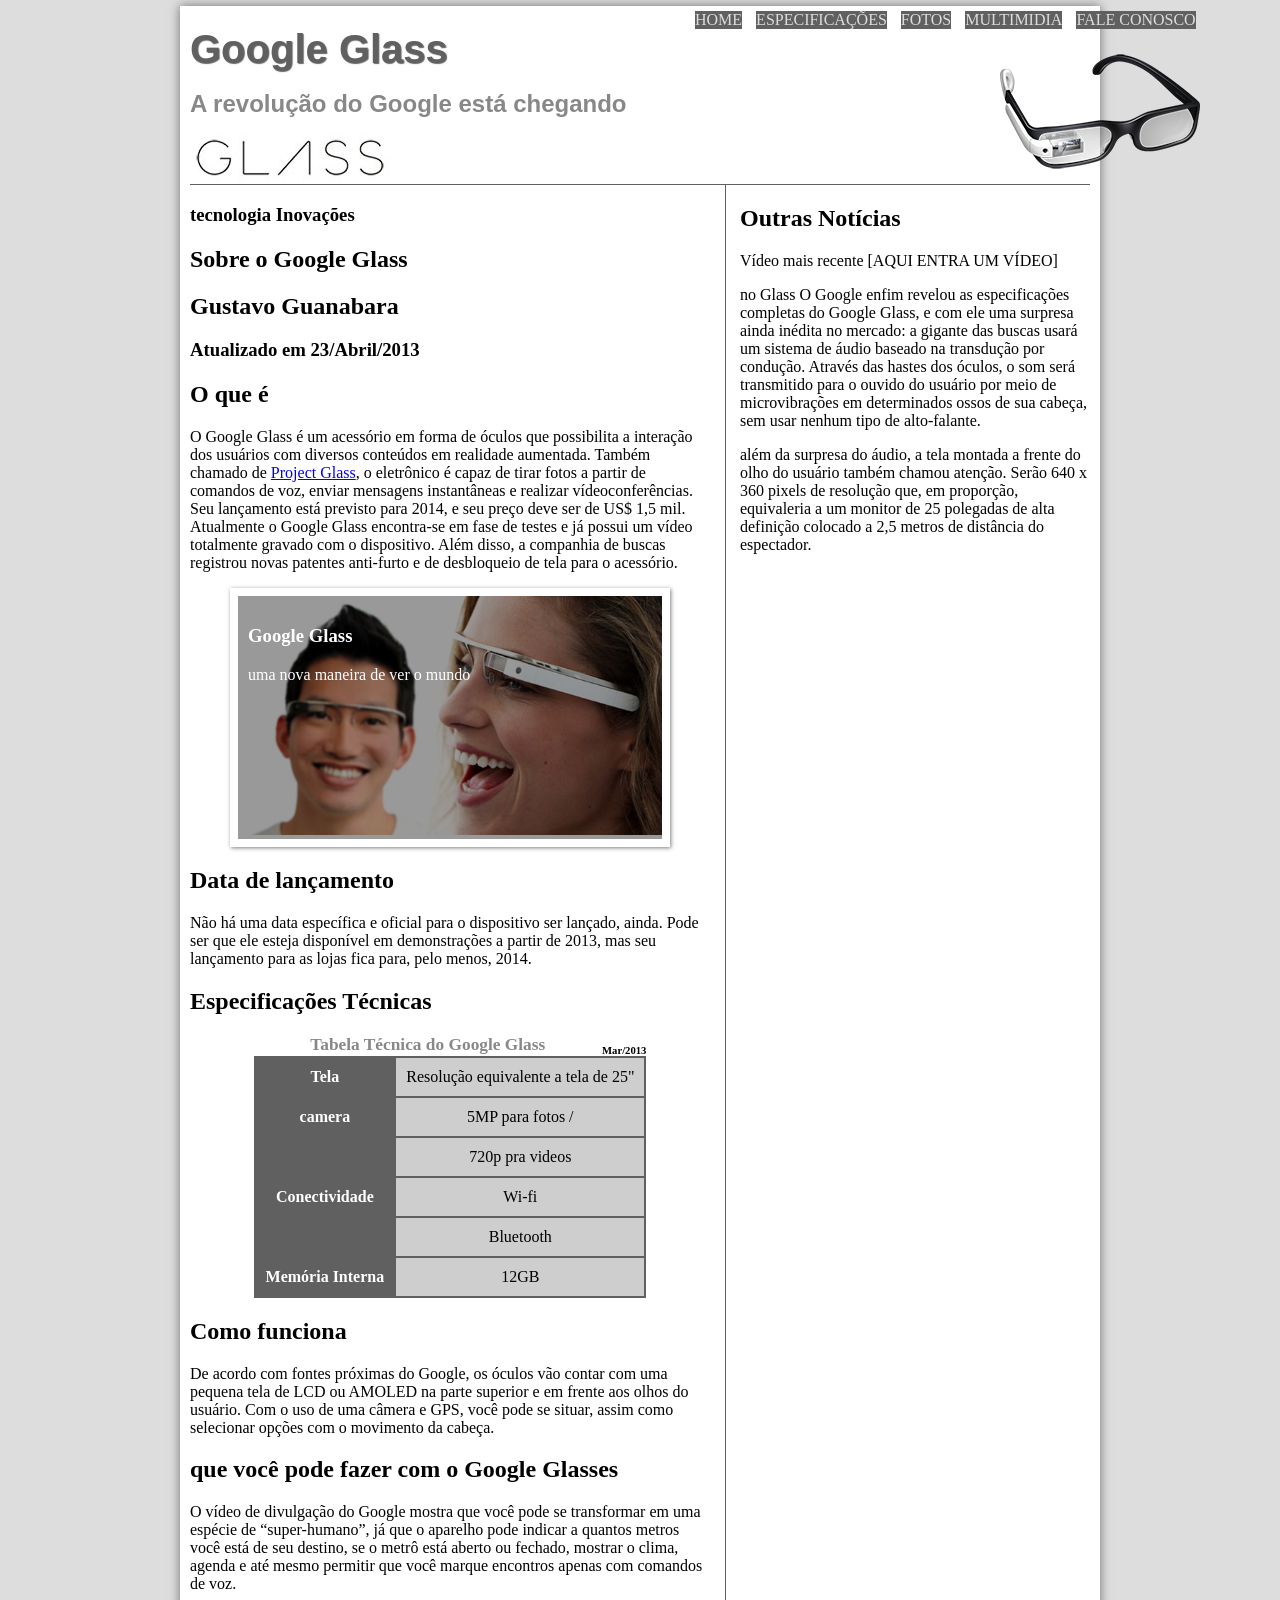
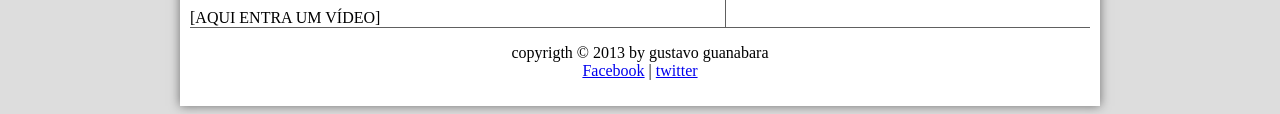
<file: index.html>
<!DOCTYPE html>
<html lang="pt-br">

<head>
    <meta charset="utf-8"/>
    <title>Tudo sobre Google Glass</title>
</head>
<link rel="stylesheet" type="text/css" href="_css/estilo.css"/>
<body>
<div id="interface">

    <header id="cabecalho">
    <hgroup>
        <h1 class="googleglass">Google Glass</h1>
        <h2 class="revolucao">A revolução do Google está chegando</h2>
    </hgroup>

    <img id="icone" src="_imagens/glass-oculos-preto-peq.png.png" alt="Óculos inteligentes Google Glass pretos, apresentados como produto; não há pessoa, cenário ou texto visível.">

<nav id ="menu">
<h1>menu Principal</h1>
   <ol type="1">
     <li><a href="=index.html">home</a></li>
     <li><a href="aspecs.html">especificações</a></li>
     <li><a href="fotos.html">fotos</a></li>
     <li><a href="multimidia.html">multimidia</a></li>
     <li><a href="fale-conosco.html">Fale conosco</a></li>
   </ol>
</nav>
    </header>

<section id="corpo">

<hgroup>
<h3>tecnologia Inovações</h3>
<h1>Sobre o Google Glass</h1>
<h2>Gustavo Guanabara</h2>
<h3>Atualizado em 23/Abril/2013</h3>
</hgroup>

<h2>O que é</h2> 
<p>O Google Glass é um acessório em forma de óculos que possibilita a interação dos usuários com diversos conteúdos em realidade aumentada. Também chamado de <a href="http://glass.google.cóm" target="_blank">Project Glass</a>, o eletrônico é capaz de tirar fotos a partir de comandos de voz, enviar mensagens instantâneas e realizar vídeoconferências. Seu lançamento está previsto para 2014, e seu preço deve ser de US$ 1,5 mil. Atualmente o Google Glass encontra-se em fase de testes e já possui um vídeo totalmente gravado com o dispositivo. Além disso, a companhia de buscas registrou novas patentes anti-furto e de desbloqueio de tela para o acessório.</p>

<figure class="foto-legenda">
    <img src="_imagens/glass-quadro-homem-mulher.jpg" alt="Homem e mulher usando o Google Glass em uma sala de estar. Eles estão atentos ao dispositivo na frente dos olhos, em uma pose natural de uso cotidiano. O ambiente é acolhedor e moderno, com móveis simples, iluminação suave e aparência doméstica. Nenhum texto visível. Tom geral calmo e contemporâneo.">
      <figcaption>
         <h3>Google Glass</h3>
         <p>uma nova maneira de ver o mundo</p>
    </figcaption>
</figure>


<h1>Data de lançamento</h1>
<p>Não há uma data específica e oficial para o dispositivo ser lançado, ainda. Pode ser que ele esteja disponível em demonstrações a partir de 2013, mas seu lançamento para as lojas fica para, pelo menos, 2014.</p>

<h1>Especificações Técnicas</h1>

<table id="tabelaspec">
 <caption>Tabela Técnica do Google Glass <span>Mar/2013</span></caption>

<tr><td class="ce">Tela</td><td class="cd">Resolução equivalente a tela de 25"</td> </tr>

<tr><td rowspan="2" class="ce">camera</td>  <td class="cd">5MP para fotos / </td> </tr>

<tr><td class="cd">720p pra videos</td></tr>

<tr><td rowspan="2"class="ce">Conectividade</td> <td class="cd">Wi-fi</td> <tr><td class="cd">Bluetooth</td> </tr>
<tr><td class="ce">Memória Interna</td> <td class="cd">12GB</td> </tr>

</table>

<h1>Como funciona</h1>
<p>De acordo com fontes próximas do Google, os óculos vão contar com uma pequena tela de LCD ou AMOLED na parte superior e em frente aos olhos do usuário. Com o uso de uma câmera e GPS, você pode se situar, assim como selecionar opções com o movimento da cabeça.</p>

<h1> que você pode fazer com o Google Glasses</h1>
<p>O vídeo de divulgação do Google mostra que você pode se transformar em uma espécie de “super-humano”, já que o aparelho pode indicar a quantos metros você está de seu destino, se o metrô está aberto ou fechado, mostrar o clima, agenda e até mesmo permitir que você marque encontros apenas com comandos de voz.</p>

[AQUI ENTRA UM VÍDEO]

</section>

<aside id="lateral">

<h1>Outras Notícias</h1>
Vídeo mais recente

[AQUI ENTRA UM VÍDEO]

<p> no Glass
O Google enfim revelou as especificações completas do Google Glass, e com ele uma surpresa ainda inédita no mercado: a gigante das buscas usará um sistema de áudio baseado na transdução por condução. Através das hastes dos óculos, o som será transmitido para o ouvido do usuário por meio de microvibrações em determinados ossos de sua cabeça, sem usar nenhum tipo de alto-falante.</p>


<p>além da surpresa do áudio, a tela montada a frente do olho do usuário também chamou atenção. Serão 640 x 360 pixels de resolução que, em proporção, equivaleria a um monitor de 25 polegadas de alta definição colocado a 2,5 metros de distância do espectador.</p>
 
</aside>

<footer id="rodape">
  <P>copyrigth &copy; 2013 by gustavo guanabara<br/>
    <a href="http://facebook.com/cursosemvideo" target="_blank"> Facebook</a>  |
    <a href="http://twitter.com/cursosemvideo" target="_blank">twitter</a> 
  </P>
</footer>

</div>
</body>
</html>
</file>
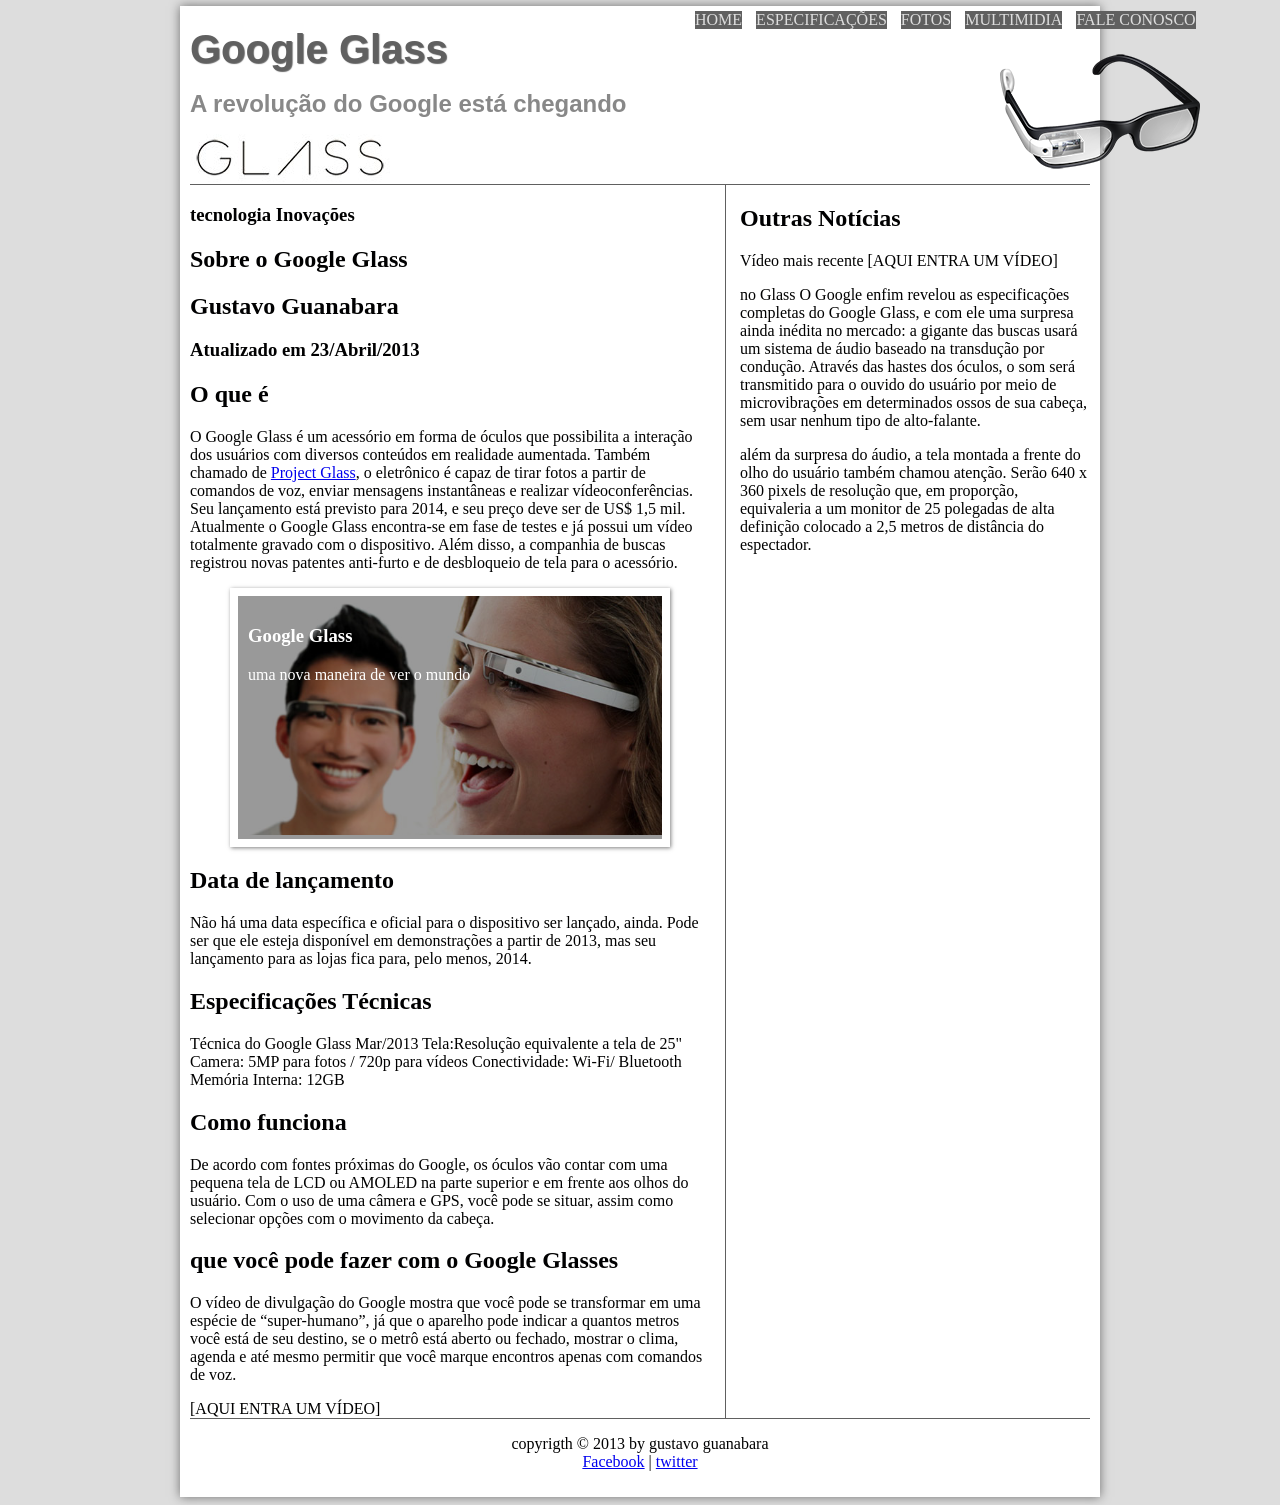
<file: projeto 1/index.html>
<!DOCTYPE html>
<html lang="pt-br">

<head>
    <meta charset="utf-8"/>
    <title>Tudo sobre Google Glass</title>
</head>
<link rel="stylesheet" type="text/css" href="_css/estilo.css"/>
<body>
<div id="interface">

    <header id="cabecalho">
    <hgroup>
        <h1 class="googleglass">Google Glass</h1>
        <h2 class="revolucao">A revolução do Google está chegando</h2>
    </hgroup>

    <img id="icone" src="_imagens/glass-oculos-preto-peq.png.png" alt="Óculos inteligentes Google Glass pretos, apresentados como produto; não há pessoa, cenário ou texto visível.">

<nav id ="menu">
<h1>menu Principal</h1>
   <ol type="1">
     <li><a href="=index.html">home</a></li>
     <li><a href="aspecs.html">especificações</a></li>
     <li><a href="fotos.html">fotos</a></li>
     <li><a href="multimidia.html">multimidia</a></li>
     <li><a href="fale-conosco.html">Fale conosco</a></li>
   </ol>
</nav>
    </header>

<section id="corpo">

<hgroup>
<h3>tecnologia Inovações</h3>
<h1>Sobre o Google Glass</h1>
<h2>Gustavo Guanabara</h2>
<h3>Atualizado em 23/Abril/2013</h3>
</hgroup>

<h2>O que é</h2> 
<p>O Google Glass é um acessório em forma de óculos que possibilita a interação dos usuários com diversos conteúdos em realidade aumentada. Também chamado de <a href="http://glass.google.cóm" target="_blank">Project Glass</a>, o eletrônico é capaz de tirar fotos a partir de comandos de voz, enviar mensagens instantâneas e realizar vídeoconferências. Seu lançamento está previsto para 2014, e seu preço deve ser de US$ 1,5 mil. Atualmente o Google Glass encontra-se em fase de testes e já possui um vídeo totalmente gravado com o dispositivo. Além disso, a companhia de buscas registrou novas patentes anti-furto e de desbloqueio de tela para o acessório.</p>

<figure class="foto-legenda">
    <img src="_imagens/glass-quadro-homem-mulher.jpg" alt="Homem e mulher usando o Google Glass em uma sala de estar. Eles estão atentos ao dispositivo na frente dos olhos, em uma pose natural de uso cotidiano. O ambiente é acolhedor e moderno, com móveis simples, iluminação suave e aparência doméstica. Nenhum texto visível. Tom geral calmo e contemporâneo.">
      <figcaption>
         <h3>Google Glass</h3>
         <p>uma nova maneira de ver o mundo</p>
    </figcaption>
</figure>


<h1>Data de lançamento</h1>
<p>Não há uma data específica e oficial para o dispositivo ser lançado, ainda. Pode ser que ele esteja disponível em demonstrações a partir de 2013, mas seu lançamento para as lojas fica para, pelo menos, 2014.</p>

<h1>Especificações Técnicas</h1>
 Técnica do Google Glass Mar/2013

Tela:Resolução equivalente a tela de 25"
Camera: 5MP para fotos / 720p para vídeos
Conectividade: Wi-Fi/ Bluetooth
Memória Interna: 12GB

<h1>Como funciona</h1>
<p>De acordo com fontes próximas do Google, os óculos vão contar com uma pequena tela de LCD ou AMOLED na parte superior e em frente aos olhos do usuário. Com o uso de uma câmera e GPS, você pode se situar, assim como selecionar opções com o movimento da cabeça.</p>

<h1> que você pode fazer com o Google Glasses</h1>
<p>O vídeo de divulgação do Google mostra que você pode se transformar em uma espécie de “super-humano”, já que o aparelho pode indicar a quantos metros você está de seu destino, se o metrô está aberto ou fechado, mostrar o clima, agenda e até mesmo permitir que você marque encontros apenas com comandos de voz.</p>

[AQUI ENTRA UM VÍDEO]

</section>

<aside id="lateral">

<h1>Outras Notícias</h1>
Vídeo mais recente

[AQUI ENTRA UM VÍDEO]

<p> no Glass
O Google enfim revelou as especificações completas do Google Glass, e com ele uma surpresa ainda inédita no mercado: a gigante das buscas usará um sistema de áudio baseado na transdução por condução. Através das hastes dos óculos, o som será transmitido para o ouvido do usuário por meio de microvibrações em determinados ossos de sua cabeça, sem usar nenhum tipo de alto-falante.</p>


<p>além da surpresa do áudio, a tela montada a frente do olho do usuário também chamou atenção. Serão 640 x 360 pixels de resolução que, em proporção, equivaleria a um monitor de 25 polegadas de alta definição colocado a 2,5 metros de distância do espectador.</p>
 
</aside>

<footer id="rodape">
  <P>copyrigth &copy; 2013 by gustavo guanabara<br/>
    <a href="http://facebook.com/cursosemvideo" target="_blank"> Facebook</a>  |
    <a href="http://twitter.com/cursosemvideo" target="_blank">twitter</a> 
  </P>
</footer>

</div>
</body>
</html>
</file>
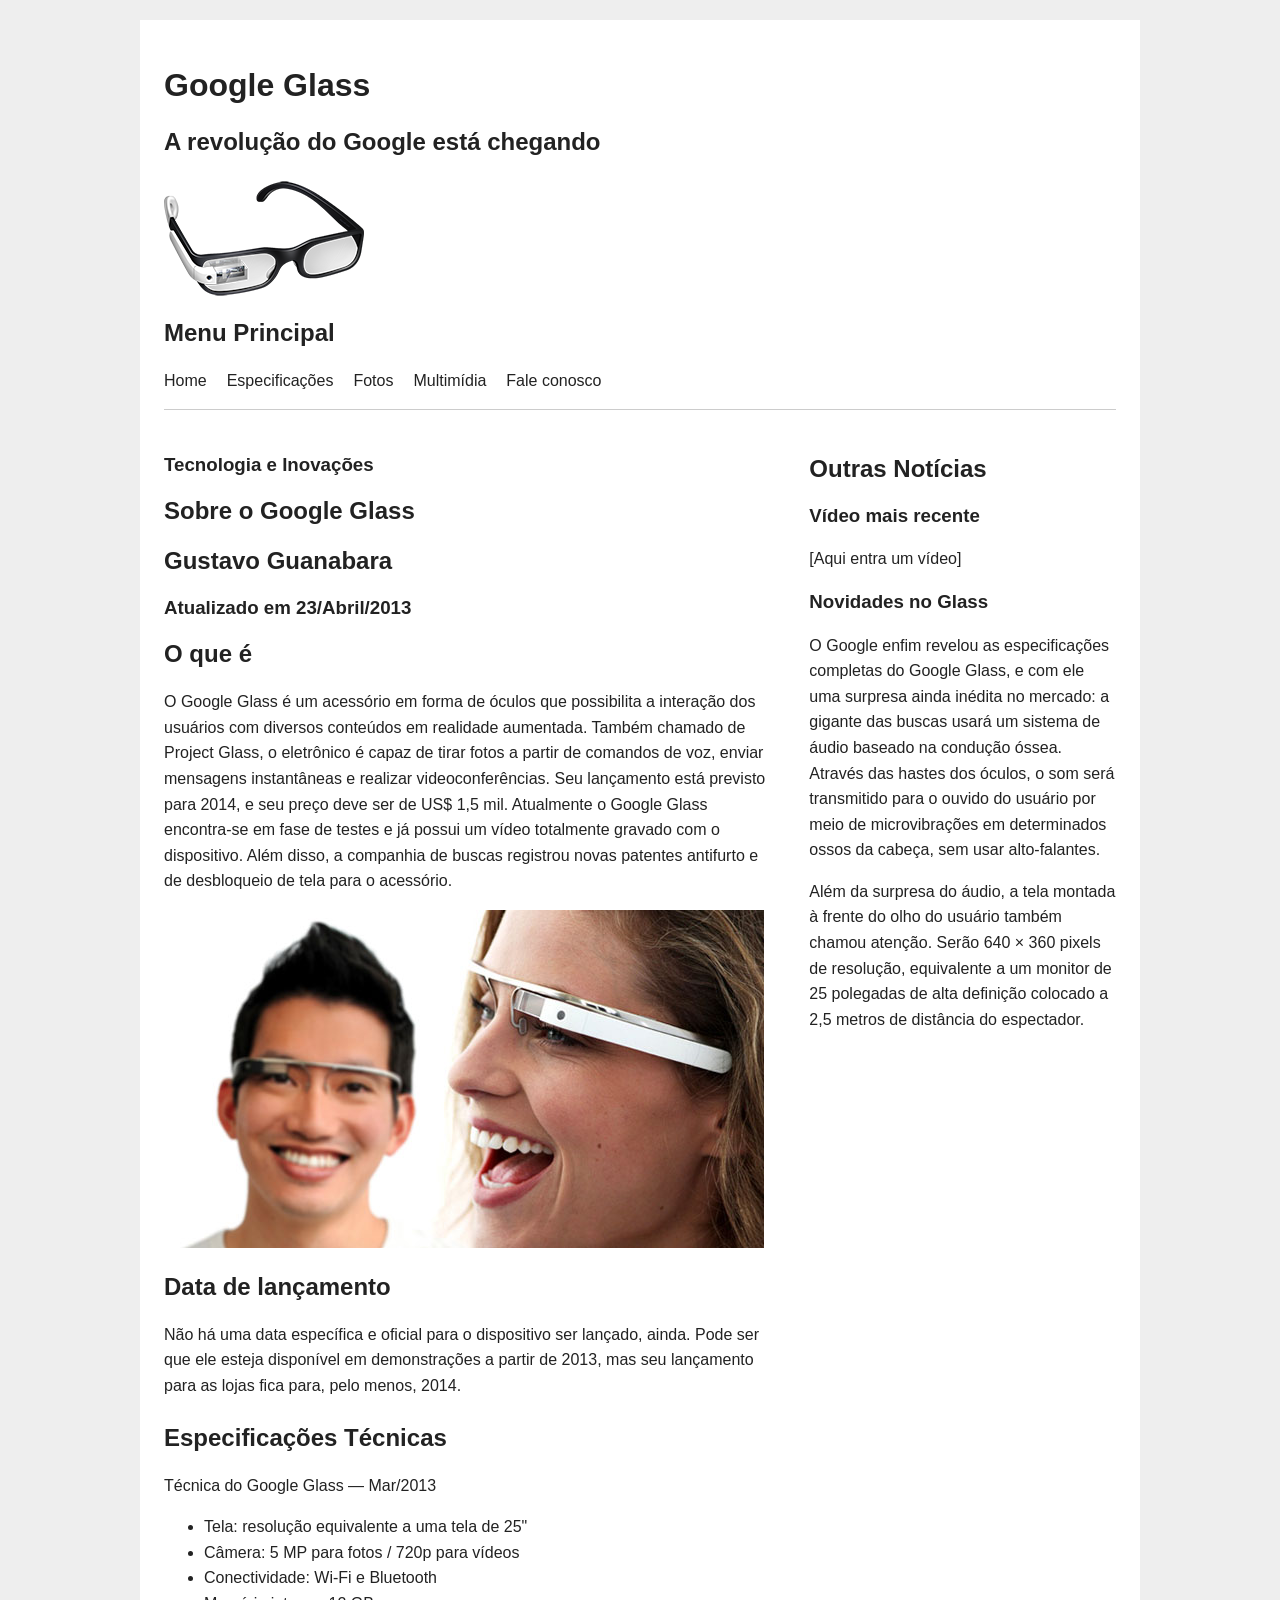
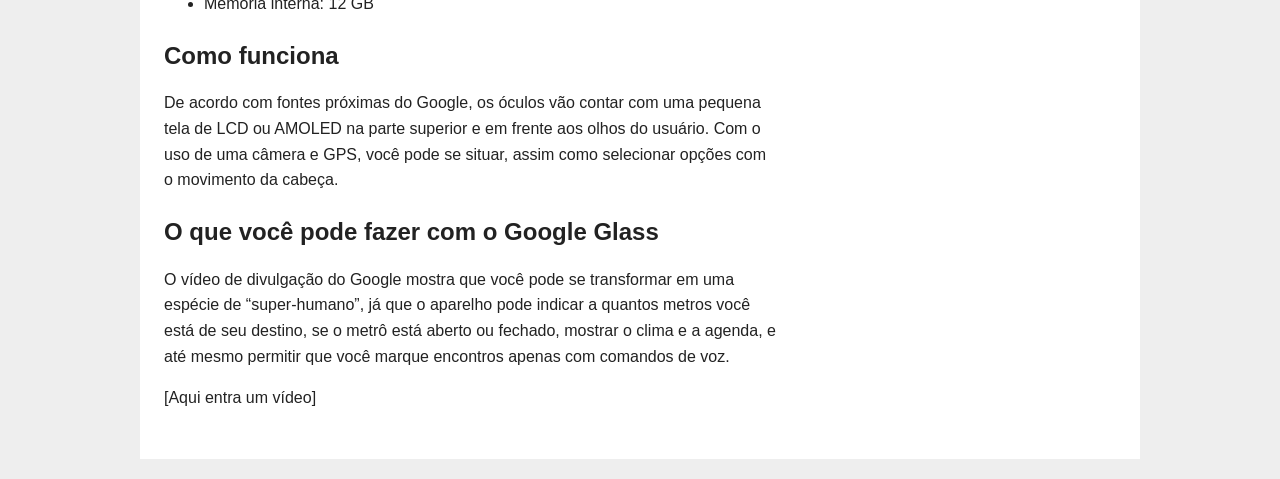
<file: Untitled-1.html>
<!DOCTYPE html>
<html lang="pt-br">
<head>
    <meta charset="UTF-8">
    <meta name="viewport" content="width=device-width, initial-scale=1">
    <title>Tudo sobre Google Glass</title>

    <style>
        * {
            box-sizing: border-box;
        }

        body {
            margin: 0;
            padding: 20px;
            font-family: Arial, sans-serif;
            line-height: 1.6;
            color: #222;
            background-color: #eee;
        }

        #interface {
            max-width: 1000px;
            margin: 0 auto;
            padding: 24px;
            background-color: #fff;
        }

        #cabecalho {
            padding-bottom: 16px;
            border-bottom: 1px solid #ccc;
        }

        h1, h2, h3 {
            line-height: 1.25;
        }

        nav ul {
            display: flex;
            flex-wrap: wrap;
            gap: 8px 20px;
            margin: 16px 0 0;
            padding: 0;
            list-style: none;
        }

        nav a {
            color: #222;
            text-decoration: none;
        }

        nav a:hover {
            text-decoration: underline;
        }

        img {
            display: block;
            max-width: 100%;
            height: auto;
            margin: 16px 0;
        }

        main {
            display: grid;
            grid-template-columns: minmax(0, 2fr) minmax(220px, 1fr);
            gap: 32px;
            margin-top: 24px;
        }

        section {
            margin-bottom: 24px;
        }

        @media (max-width: 700px) {
            body {
                padding: 0;
            }

            #interface {
                padding: 16px;
            }

            main {
                grid-template-columns: 1fr;
                gap: 0;
            }
        }
    </style>
</head>

<body>
    <div id="interface">

        <header id="cabecalho">
            <hgroup>
                <h1>Google Glass</h1>
                <h2>A revolução do Google está chegando</h2>
            </hgroup>

            <img
                src="_imagens/glass-oculos-preto-peq.png.png"
                alt="Óculos inteligentes Google Glass pretos"
            >

            <nav>
                <h2>Menu Principal</h2>
                <ul>
                    <li><a href="#">Home</a></li>
                    <li><a href="#">Especificações</a></li>
                    <li><a href="#">Fotos</a></li>
                    <li><a href="#">Multimídia</a></li>
                    <li><a href="#">Fale conosco</a></li>
                </ul>
            </nav>
        </header>

        <main>
            <article>
                <header>
                    <hgroup>
                        <h3>Tecnologia e Inovações</h3>
                        <h1>Sobre o Google Glass</h1>
                        <h2>Gustavo Guanabara</h2>
                        <h3>Atualizado em 23/Abril/2013</h3>
                    </hgroup>
                </header>

                <section>
                    <h2>O que é</h2>
                    <p>
                        O Google Glass é um acessório em forma de óculos que possibilita a interação dos usuários com diversos conteúdos em realidade aumentada. Também chamado de Project Glass, o eletrônico é capaz de tirar fotos a partir de comandos de voz, enviar mensagens instantâneas e realizar videoconferências. Seu lançamento está previsto para 2014, e seu preço deve ser de US$ 1,5 mil. Atualmente o Google Glass encontra-se em fase de testes e já possui um vídeo totalmente gravado com o dispositivo. Além disso, a companhia de buscas registrou novas patentes antifurto e de desbloqueio de tela para o acessório.
                    </p>

                    <img
                        src="_imagens/glass-quadro-homem-mulher.jpg"
                        alt="Homem e mulher usando o Google Glass em uma sala de estar"
                    >
                </section>

                <section>
                    <h2>Data de lançamento</h2>
                    <p>
                        Não há uma data específica e oficial para o dispositivo ser lançado, ainda. Pode ser que ele esteja disponível em demonstrações a partir de 2013, mas seu lançamento para as lojas fica para, pelo menos, 2014.
                    </p>
                </section>

                <section>
                    <h2>Especificações Técnicas</h2>
                    <p>Técnica do Google Glass — Mar/2013</p>
                    <ul>
                        <li>Tela: resolução equivalente a uma tela de 25"</li>
                        <li>Câmera: 5 MP para fotos / 720p para vídeos</li>
                        <li>Conectividade: Wi-Fi e Bluetooth</li>
                        <li>Memória interna: 12 GB</li>
                    </ul>
                </section>

                <section>
                    <h2>Como funciona</h2>
                    <p>
                        De acordo com fontes próximas do Google, os óculos vão contar com uma pequena tela de LCD ou AMOLED na parte superior e em frente aos olhos do usuário. Com o uso de uma câmera e GPS, você pode se situar, assim como selecionar opções com o movimento da cabeça.
                    </p>
                </section>

                <section>
                    <h2>O que você pode fazer com o Google Glass</h2>
                    <p>
                        O vídeo de divulgação do Google mostra que você pode se transformar em uma espécie de “super-humano”, já que o aparelho pode indicar a quantos metros você está de seu destino, se o metrô está aberto ou fechado, mostrar o clima e a agenda, e até mesmo permitir que você marque encontros apenas com comandos de voz.
                    </p>

                    <p>[Aqui entra um vídeo]</p>
                </section>
            </article>

            <aside>
                <h2>Outras Notícias</h2>
                <h3>Vídeo mais recente</h3>
                <p>[Aqui entra um vídeo]</p>

                <section>
                    <h3>Novidades no Glass</h3>
                    <p>
                        O Google enfim revelou as especificações completas do Google Glass, e com ele uma surpresa ainda inédita no mercado: a gigante das buscas usará um sistema de áudio baseado na condução óssea. Através das hastes dos óculos, o som será transmitido para o ouvido do usuário por meio de microvibrações em determinados ossos da cabeça, sem usar alto-falantes.
                    </p>

                    <p>
                        Além da surpresa do áudio, a tela montada à frente do olho do usuário também chamou atenção. Serão 640 × 360 pixels de resolução, equivalente a um monitor de 25 polegadas de alta definição colocado a 2,5 metros de distância do espectador.
                    </p>
                </section>
            </aside>
        </main>

    </div>
</body>
</html>
</file>
<file: _css/estilo.css>
@charset "UTF-8";

@import url('https://fonts.googleapis.com/css2?family=Titillium+Web:ital,wght@0,200;0,300;0,400;0,600;0,700;0,900;1,200;1,300;1,400;1,600;1,700&display=swap');

@font-face {
   font-family: 'fontelogo';
   src: url(../_font/bubblegum-sans-regular.otf);
}
body {
    background-color: #dddddd;
    color: rgb(0, 0, 0.5);
 
.googleglass{
    position:absolute;
    top: 0px;
    font-family: 'fontlogo', sans-serif;
    font-size: 40px;
    color:#606060;
    text-shadow: 1px 1px 1px rgba(0, 0, 0, 0.6);
    padding: 0px;
}

.revolucao {
   font-family: arial, sans-serif;
   padding: 0px;
   color: #888;

   
}
 
div#interface {
    width: 900px;
    background-color: white;
    margin: -20px auto 0px auto;
    box-shadow: 0px 0px 10px rgba(0, 0, 0, 0.5);
    padding: 10px;
   }

   header#cabecalho img#icone {
    position: absolute;
      left: 1000px;
      top: 50px;
   }

   header#cabecalho {
      border-bottom: 1px #606060 solid ;
      height: 150px;
      background: url(../_imagens/glass-logo-peq.jpg) no-repeat 0px 100px;
}

 /* formatação de imagens com legenda */

 figure.foto-legenda {
    position: relative;
    border: 8px solid white;
    box-shadow: 1px 1px 4px rgba(0, 0, 0, 0.5);
 }

 figure.foto-legenda img {
    width: 100%;
    height: 100%;
 }

 figure.foto-legenda figcaption {
    position: absolute;
    top: 0px;
    background-color: rgba(0, 0, 0, 0.4);
    color: white;
    width: 100%;
    height: 100%;
    padding: 10px;
    box-sizing: border-box;
    transition: opacity 0.5s;
   }

 figuere.foto-legenda:hover figcaption{
    opacity: 1;
   color: #606060;
    transition: 1s;
 }
 /* formatação do menu */
nav#menu{
   display:block;

}

 nav#menu ol{
    list-style: none;
    text-transform: uppercase;
    position: absolute;
    top: -10px;
    left: 650px;
    }

    nav#menu li{
        display:inline-block;
        background-color: #606060;
        margin: 5px;
        color: #dddddd;

/* Prefixed by https://autoprefixer.github.io
 * PostCSS: v8.5.15,
 * Autoprefixer: v10.5.0
 */

-webkit-transition: background-color 1s;
transition: background-color 1s;
    }

    nav#menu li:hover {
         background-color: #606060;
    }

    nav#menu h1 {
        display: none;
  }

  nav#menu a {
   color: #dddddd;
   text-decoration: none;

  }

  nav#menu a:hover {
    color: white;
  }

  section#corpo {
   display: block;
   width: 520px;
   float: left;
   border-right: 1px solid #606060;
   padding-right: 15px;
  }

  table#tabelaspec {
   border: 1px solid #606060;
   border-spacing: 0px;
   margin-left: auto;
   margin-right: auto;

  }

  table#tabelaspec td {
   border: 1px solid #606060;
   padding: 10px;
   text-align: center;
   vertical-align: middle;
  }

   table#tabelaspec td.ce {
   color: #ffffff;
   background-color: #606060;
   vertical-align: top;
   font-weight: bold;
   }

   table#tabelaspec td.cd {
      background-color: #cecece;
   
   }

   table#tabelaspec caption {
      color:#888888;
      font-size: 13pt;
      font-weight: bolder;
   }

   table#tabelaspec caption span {
      display: block;
      float:right;
      color: black;
      font-size: 8pt;
      margin-top: 10px;
   }

  aside#lateral {
   display: block;
   width: 350px;
   float: right;
  }

  footer#rodape {
   clear: both;
   border-top: 1px solid #606060;
  }

  footer#rodape p {
   text-align: center;
  }

}
</file>
<file: projeto 1/_css/estilo.css>
@charset "UTF-8";

@import url('https://fonts.googleapis.com/css2?family=Titillium+Web:ital,wght@0,200;0,300;0,400;0,600;0,700;0,900;1,200;1,300;1,400;1,600;1,700&display=swap');

@font-face {
   font-family: 'fontelogo';
   src: url(../_font/bubblegum-sans-regular.otf);
}
body {
    background-color: #dddddd;
    color: rgb(0, 0, 0.5);
 
.googleglass{
    position:absolute;
    top: 0px;
    font-family: 'fontlogo', sans-serif;
    font-size: 40px;
    color:#606060;
    text-shadow: 1px 1px 1px rgba(0, 0, 0, 0.6);
    padding: 0px;
}

.revolucao {
   font-family: arial, sans-serif;
   padding: 0px;
   color: #888;

   
}
 
div#interface {
    width: 900px;
    background-color: white;
    margin: -20px auto 0px auto;
    box-shadow: 0px 0px 10px rgba(0, 0, 0, 0.5);
    padding: 10px;
   }

   header#cabecalho img#icone {
    position: absolute;
      left: 1000px;
      top: 50px;
   }

   header#cabecalho {
      border-bottom: 1px #606060 solid ;
      height: 150px;
      background: url(../_imagens/glass-logo-peq.jpg) no-repeat 0px 100px;
}

 /* formatação de imagens com legenda */

 figure.foto-legenda {
    position: relative;
    border: 8px solid white;
    box-shadow: 1px 1px 4px rgba(0, 0, 0, 0.5);
 }

 figure.foto-legenda img {
    width: 100%;
    height: 100%;
 }

 figure.foto-legenda figcaption {
    position: absolute;
    top: 0px;
    background-color: rgba(0, 0, 0, 0.4);
    color: white;
    width: 100%;
    height: 100%;
    padding: 10px;
    box-sizing: border-box;
    transition: opacity 0.5s;
   }

 figuere.foto-legenda:hover figcaption{
    opacity: 1;
   color: #606060;
    transition: 1s;
 }
 /* formatação do menu */
nav#menu{
   display:block;

}

 nav#menu ol{
    list-style: none;
    text-transform: uppercase;
    position: absolute;
    top: -10px;
    left: 650px;
    }

    nav#menu li{
        display:inline-block;
        background-color: #606060;
        margin: 5px;
        color: #dddddd;

/* Prefixed by https://autoprefixer.github.io
 * PostCSS: v8.5.15,
 * Autoprefixer: v10.5.0
 */

-webkit-transition: background-color 1s;
transition: background-color 1s;
    }

    nav#menu li:hover {
         background-color: #606060;
    }

    nav#menu h1 {
        display: none;
  }

  nav#menu a {
   color: #dddddd;
   text-decoration: none;

  }

  nav#menu a:hover {
    color: white;
  }

  section#corpo {
   display: block;
   width: 520px;
   float: left;
   border-right: 1px solid #606060;
   padding-right: 15px;
  }

  aside#lateral {
   display: block;
   width: 350px;
   float: right;
  }

  footer#rodape {
   clear: both;
   border-top: 1px solid #606060;
  }

  footer#rodape p {
   text-align: center;
  }

}
</file>
